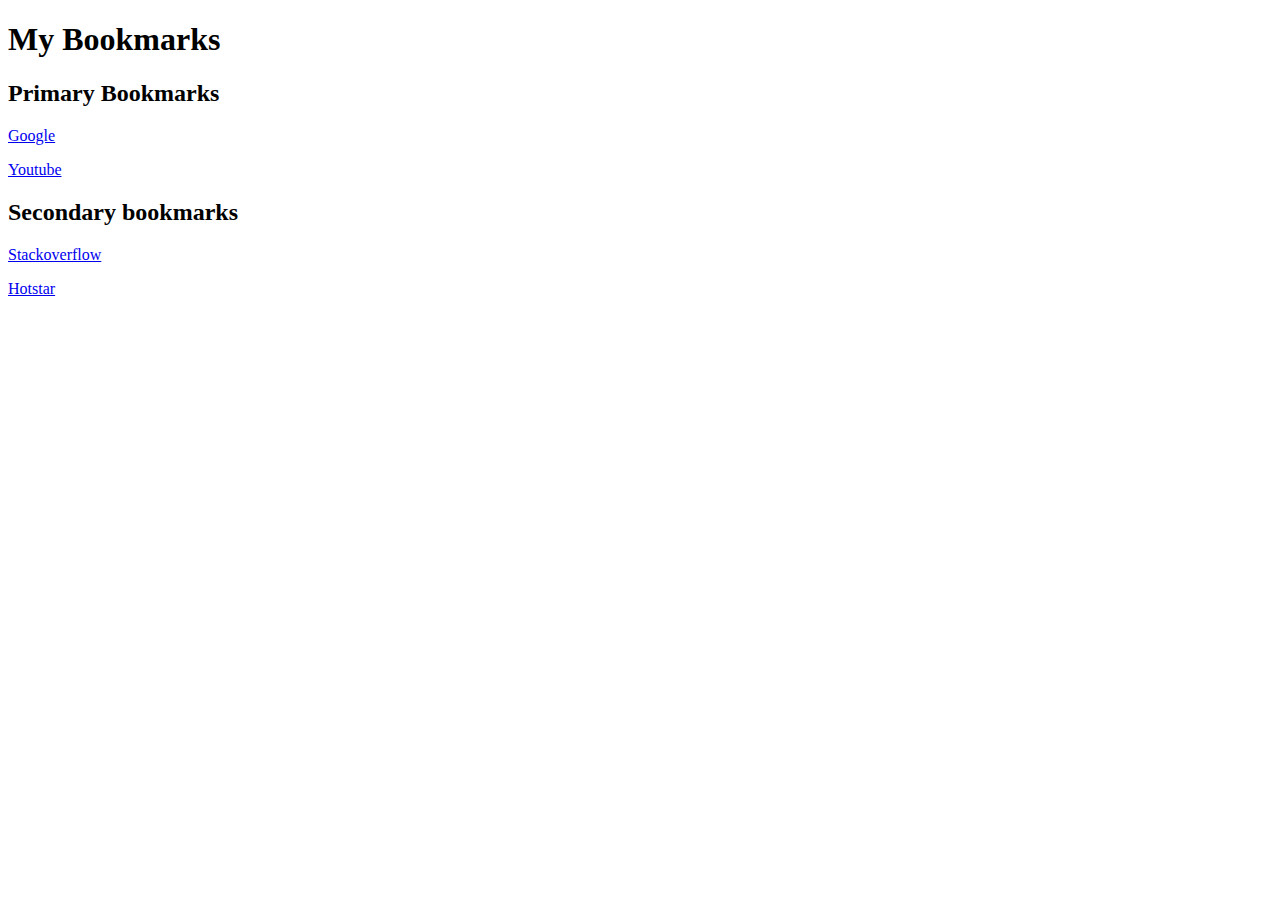
<file: Bookmark_manager.html>
<!DOCTYPE html>
<html lang="en">
<head>
    <meta charset="UTF-8">
    <meta name="viewport" content="width=device-width, initial-scale=1.0">
    <title>Bookmark</title>
</head>
<body>
    <h1>My Bookmarks</h1>
    <h2>Primary Bookmarks</h2>
    <p><a target="_blank" href="https:www.google.com">Google</a></p>
    </p><a target="_blank" href="https:www.youtube.com">Youtube</a></p>
    <h2>Secondary bookmarks</h2> 
    </p><a target="_blank" href="https:www.stackoverflow.com">Stackoverflow</a></p> 
    </p><a target="_blank" href="https:www.hotstar.com">Hotstar</a></p>
</body>
</html>
</file>
